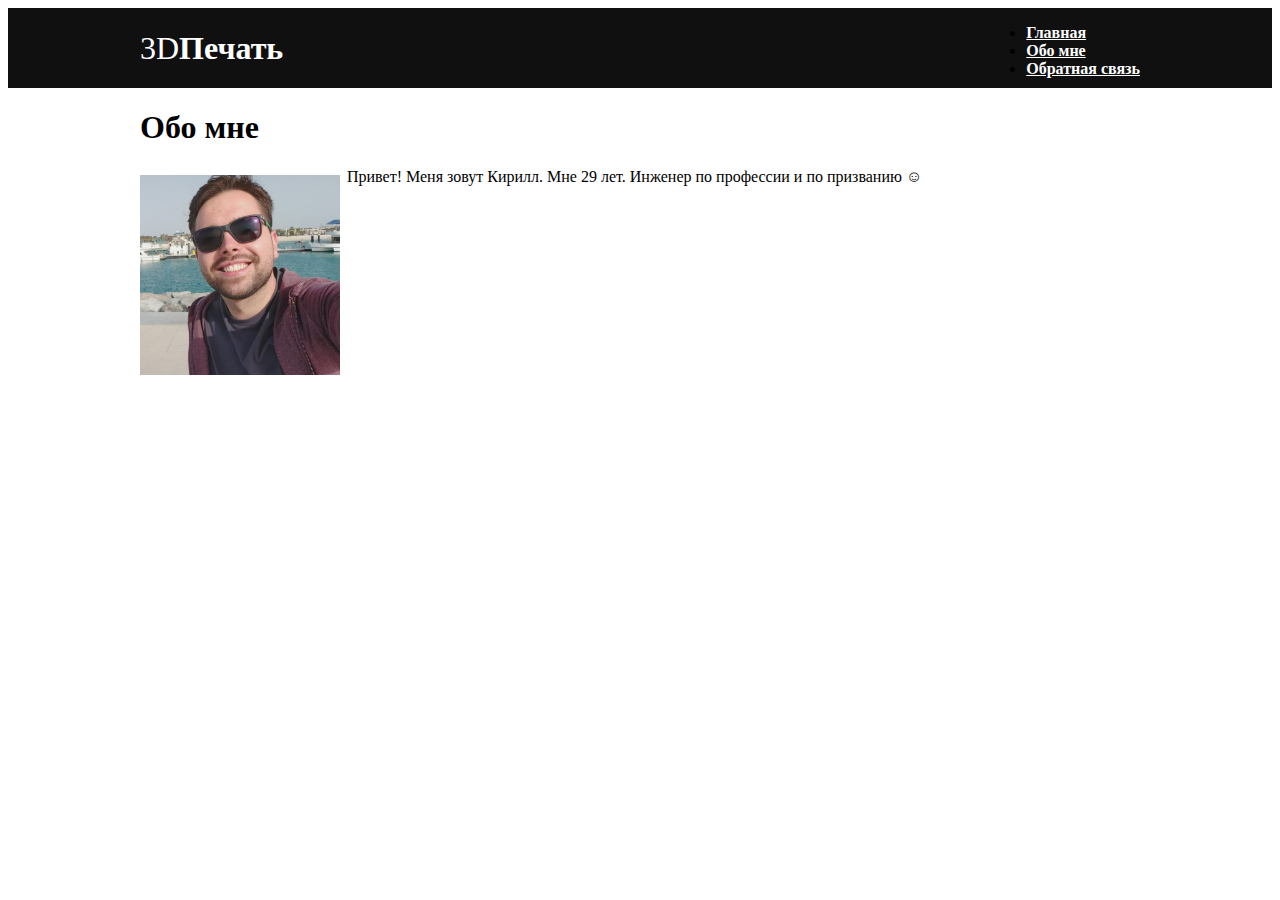
<file: pages/about.html>
<!DOCTYPE html>
<html lang="en">
<head>
    <link rel='stylesheet' href="../css/style.css">
    <meta charset="UTF-8">
    <title>About</title>
</head>
<body>
<header>
    <div class="inner_header">
        <div class="logo_container">
            <h1>3D<span>Печать</span></h1>
        </div>
        <nav>
            <ul class="navigation">
                <li><a class="item" href="index.html" title="Главная страница">Главная</a></li>
                <li><a class="item" href="about.html" title="Обо мне">Обо мне</a></li>
                <li><a class="item" href="contact.html" title="Обратная связь">Обратная связь</a></li>
            </ul>
        </nav>
    </div>
</header>
<main>
    <article>
        <h1>Обо мне</h1>
        <img src="../img/me.jpg" alt="Здесь должно быть мое фото" width="200" height="200" class="leftimg">Привет! Меня зовут Кирилл. Мне 29 лет.
        Инженер по профессии и по призванию &#9786;

    </article>
</main>
</body>
</html>
</file>
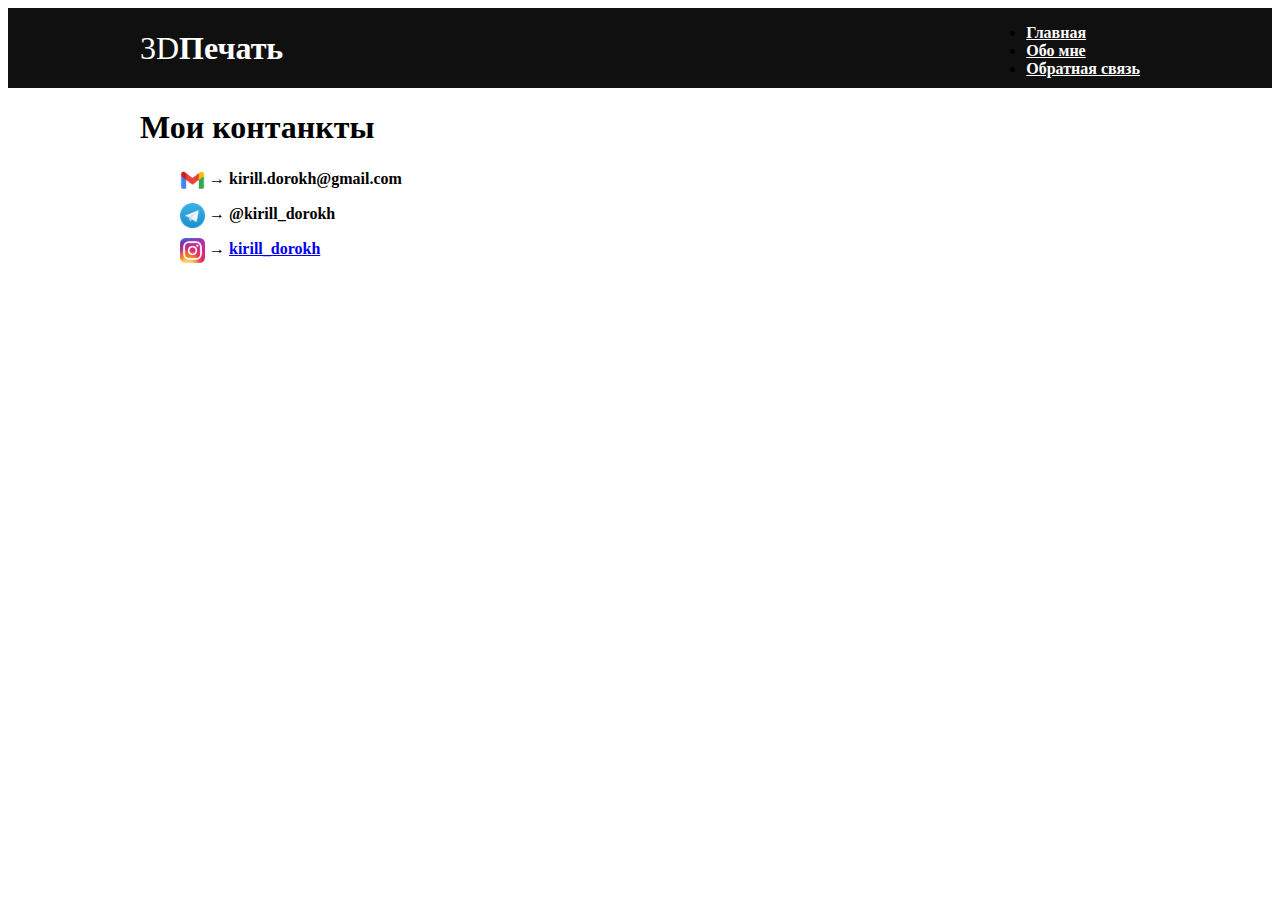
<file: pages/contact.html>
<!DOCTYPE html>
<html lang="en">
<head>
    <link rel='stylesheet' href="../css/style.css">
    <meta charset="UTF-8">
    <title>Contact</title>
</head>
<body>
<header>
    <div class="inner_header">
        <div class="logo_container">
            <h1>3D<span>Печать</span></h1>
        </div>
        <nav>
            <ul class="navigation">
                <li><a class="item" href="index.html" title="Главная страница">Главная</a></li>
                <li><a class="item" href="about.html" title="Обо мне">Обо мне</a></li>
                <li><a class="item" href="contact.html" title="Обратная связь">Обратная связь</a></li>
            </ul>
        </nav>
    </div>
</header>
<main>
    <article>
        <h1>Мои контанкты</h1>
        <ul class="feedback">
            <li><img src="../img/mail.png" width="25" height="25" alt="Почта" title="Почта">   &rarr;   kirill.dorokh@gmail.com </li>
            <li><img src="../img/telegram.png" width="25" height="25" alt="Telegram" title="Telegram"> &rarr; @kirill_dorokh </li>
            <li><img src="../img/insta.png" width="25" height="25" alt="Instagram" title="Instagram"> &rarr; <a href="https://www.instagram.com/kirill_dorokh/" title="Profile">kirill_dorokh</a></li>
        </ul>
    </article>
</main>
</body>
</html>
</file>
<file: css/style.css>
header {
    width: 100%;
    height: 80px;
    display: block;
    background-color: #101010;
}

.inner_header{
    width: 1000px;
    height: 100%;
    display: block;
    margin: 0 auto;
    align-items: center;

}

.logo_container{
    height: 100%;
    display: table;
    float: left;
}

.logo_container h1{
    color: white;
    height: 100%;
    display: table-cell;
    vertical-align: middle;
    font-family: Montserrat;
    font-size: 32px;
    font-weight: 200;
}
.logo_container h1 span{
    font-weight: 800;
}

.navigation {
    float: right;
    height: 100%;
}


.navigation  a:last-child{
    padding-right: 0px;
}

.item{
    display: flex;
    vertical-align: middle;
    height: 100%;
    color: white;
    font-family: Montserrat;
    font-size: 16px;
    font-weight: 600;
}

article {
    width: 1000px;
    height: 100%;
    display: block;
    margin: 0 auto;
    font-family: Montserrat;
}

.feedback li{
    list-style: none;
    padding-bottom: 10px;
    font-size: 16px;
    font-weight: 600;
}

.feedback li img {
    vertical-align: middle;
}

p {
    margin: 0 auto;
}

.leftimg {
    float:left;
    margin: 7px 7px 7px 0;
}

.rightimg {
    float: right;
    margin: 7px 0 7px 7px;
}

a:hover {
    background-color: darkgray;
}
</file>
